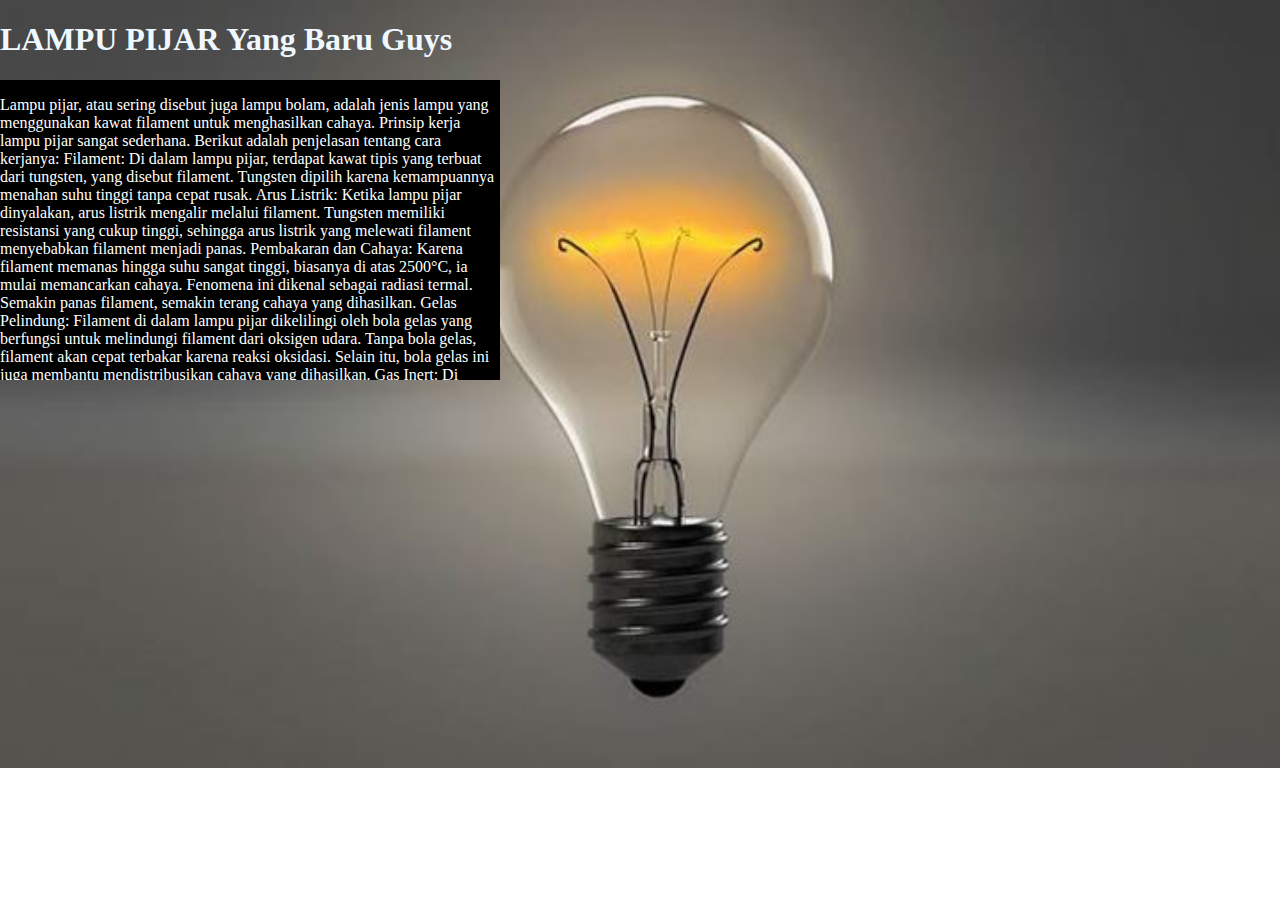
<file: Tugas2/Index.html>
<!DOCTYPE html>
<html lang="en">
<head>
    <meta charset="UTF-8">
    <meta name="viewport" content="width=device-width, initial-scale=1.0">
    <title>Tugas Devacto</title>
    <link rel="stylesheet" href="style.css">
</head>
<body background="Lampu-Pijar.jpg">
    <!-- <img src="Lampu-Pijar.jpg" style="width: 100%; height: auto;"> -->
    <h1 style="color: aliceblue;">LAMPU PIJAR Yang Baru Guys</h1>
    <div class="box-1">
        <p>
            Lampu pijar, atau sering disebut juga lampu bolam, adalah jenis lampu yang menggunakan kawat filament untuk menghasilkan cahaya. Prinsip kerja lampu pijar sangat sederhana. Berikut adalah penjelasan tentang cara kerjanya:

Filament: Di dalam lampu pijar, terdapat kawat tipis yang terbuat dari tungsten, yang disebut filament. Tungsten dipilih karena kemampuannya menahan suhu tinggi tanpa cepat rusak.

Arus Listrik: Ketika lampu pijar dinyalakan, arus listrik mengalir melalui filament. Tungsten memiliki resistansi yang cukup tinggi, sehingga arus listrik yang melewati filament menyebabkan filament menjadi panas.

Pembakaran dan Cahaya: Karena filament memanas hingga suhu sangat tinggi, biasanya di atas 2500°C, ia mulai memancarkan cahaya. Fenomena ini dikenal sebagai radiasi termal. Semakin panas filament, semakin terang cahaya yang dihasilkan.

Gelas Pelindung: Filament di dalam lampu pijar dikelilingi oleh bola gelas yang berfungsi untuk melindungi filament dari oksigen udara. Tanpa bola gelas, filament akan cepat terbakar karena reaksi oksidasi. Selain itu, bola gelas ini juga membantu mendistribusikan cahaya yang dihasilkan.

Gas Inert: Di dalam bola gelas, seringkali terdapat gas inert seperti argon atau nitrogen. Gas ini membantu mengurangi proses pembakaran filament dan memperpanjang umur lampu dengan mengurangi oksidasi tungsten.

Efisiensi dan Kelemahan: Meskipun lampu pijar memiliki kualitas cahaya yang baik dan harga yang relatif murah, mereka tidak efisien dalam hal energi. Sebagian besar energi yang dikonsumsi lampu pijar diubah menjadi panas, bukan cahaya. Ini menjadikannya kurang efisien dibandingkan dengan teknologi lampu modern seperti LED atau CFL.

Secara umum, lampu pijar banyak digunakan karena harganya yang terjangkau dan kualitas cahayanya yang baik. Namun, dengan kemajuan teknologi, banyak orang beralih ke lampu LED atau CFL yang lebih efisien dan memiliki umur pakai lebih panjang.





        </p>
    </div>
</body>
</html>
</file>
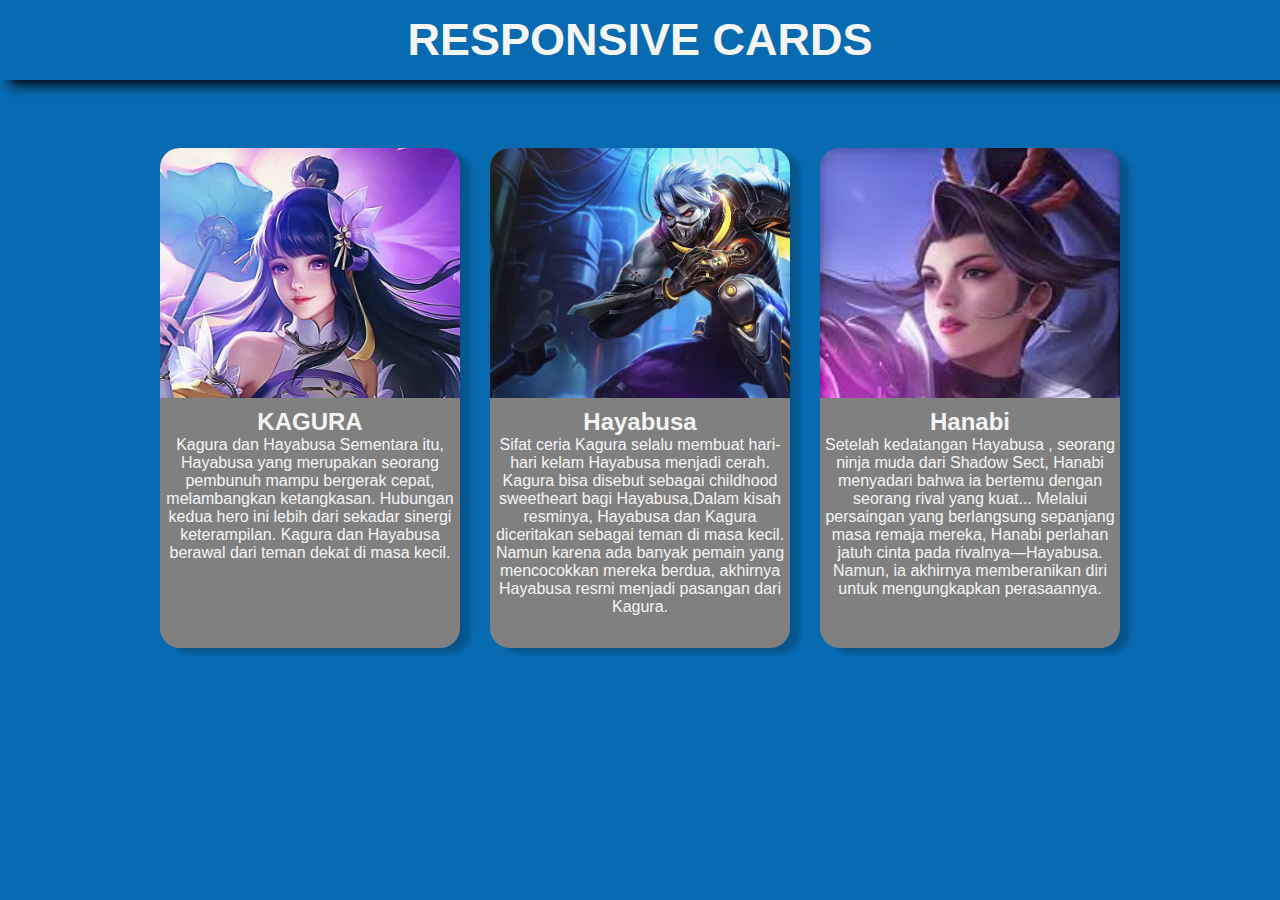
<file: Tugas3/index.html>
<!DOCTYPE html>
<html lang="en">
<head>
    <meta charset="UTF-8">
    <meta name="viewport" content="width=device-width, initial-scale=1.0">
    <title>Tugas Ke 3</title>
    <link rel="stylesheet" href="style.css">
</head>
<body style="background-color: rgb(8, 106, 176);">
    <h1 class="title" >
        RESPONSIVE CARDS
    </h1><br>
    <!-- box one -->
   <div class="container">
    <div class="card">
        <div class="card-image img1"></div>
        <h2>KAGURA</h2>
        <p>Kagura dan Hayabusa

            Sementara itu, Hayabusa yang merupakan seorang pembunuh mampu bergerak cepat, melambangkan ketangkasan. Hubungan kedua hero ini lebih dari sekadar sinergi keterampilan. Kagura dan Hayabusa berawal dari teman dekat di masa kecil.</p>
    </div>
    <div class="card">
        <div class="card-image img2"></div>
        <h2>Hayabusa</h2>
        <p>Sifat ceria Kagura selalu membuat hari-hari kelam Hayabusa menjadi cerah. Kagura bisa disebut sebagai childhood sweetheart bagi Hayabusa,Dalam kisah resminya, Hayabusa dan Kagura diceritakan sebagai teman di masa kecil. Namun karena ada banyak pemain yang mencocokkan mereka berdua, akhirnya Hayabusa resmi menjadi pasangan dari Kagura.</p>
        </div>
        <div class="card">
            <div class="card-image img3"></div>
            <h2>Hanabi</h2>
            <p>Setelah kedatangan Hayabusa , seorang ninja muda dari Shadow Sect, Hanabi menyadari bahwa ia bertemu dengan seorang rival yang kuat... Melalui persaingan yang berlangsung sepanjang masa remaja mereka, Hanabi perlahan jatuh cinta pada rivalnya—Hayabusa. Namun, ia akhirnya memberanikan diri untuk mengungkapkan perasaannya.</p>
            </div>
   </div>
</body>
</html>
</file>
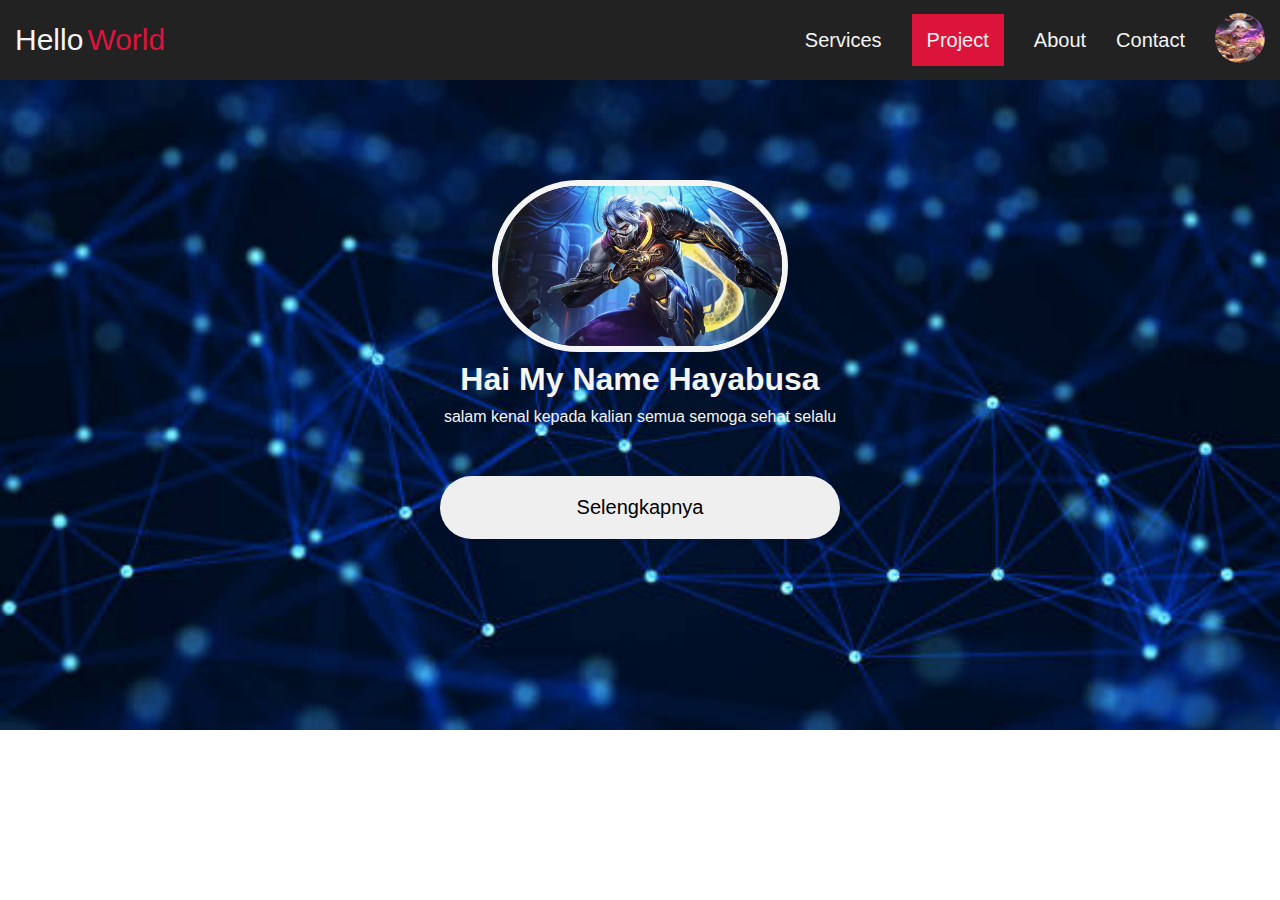
<file: Tugas_Kelompok/index.html>
<!DOCTYPE html>
<html lang="en">
<head>
    <meta charset="UTF-8">
    <meta name="viewport" content="width=device-width, initial-scale=1.0">
    <title>Document</title>
    <link rel="stylesheet" href="style.css">
</head>
<body>
     <div class="containerF">
        <!-- Navigation Bar -->
        <nav class="nav">
            <div class="brand">
                <div class="start">hello</div>
                <div class="last">world</div>
            </div>
            <!-- <h1>Follow Me</h1> -->
            <ul class="Navigation">
                <li><a href="/">Services</a></li>
                <li><a href="/" class="active">Project</a></li>
                <li><a href="/">About</a></li>
                <li><a href="/">Contact</a></li>
                <li><img src="hanabi.gif" alt=""></li>
            </ul>
        </nav> 
        <!-- Navigation Bar  selesai-->   
        <section class="banner">
            <img src="hayabusa.jpg">
            <h1>hai my name hayabusa</h1>
            <p>salam kenal kepada kalian semua semoga sehat selalu</p>
             <a href=""><button>selengkapnya</button></a>   
        </section>
     </div>

    <!-- Content -->
    
    <!-- Conter selesai-->

    <!-- Fotter -->

    <!-- Fotter selesai -->
</body>
</html>
</file>
<file: Tugas2/style.css>
body{
    margin: 0;
    padding: 0;
    font-family: 'Times New Roman', Times, serif;
    background-repeat: no-repeat;
    background-size: cover;
}
img {
    position: absolute;
    z-index: -1;
}
.box-1 {
    width: 500px;
    height: 300px;
    background-color: black;
    color: white;
    overflow: hidden;
    overflow-y: scroll;
}
</file>
<file: Tugas3/style.css>
*, html, body {
    margin: 0;
    padding: 0;
    font-family: Arial, Helvetica, sans-serif;
}
.title {
    font-size: 45px;
    color: whitesmoke;
    height: 80px;
    display: flex;
    justify-content: center;
    box-shadow: 10px 5px 12px 0 black;
    align-items: center;
}
.container {
    display: flex;
    justify-content: center;
    margin: 20px;
    padding: 20px;
    gap: 10px;
}
.card {
    background-color: gray;
    width: 300px;
    height: 500px;
    margin: 10px;
    box-shadow: 10px 5px 5px 0 rgba(0,0,0,0.2);
    border-radius: 20px;
    color: whitesmoke;
    text-align: center;
    /* overflow: hidden; */
    /* overflow: scroll; */
    /* overflow-y: scroll; */
    /* text-align: center; */
}
.card:hover{
   width: 320px;
   height: 500px;
   transition: .5s ease ;
   background-color: whitesmoke;
   color: black;
}
.card-image {
    background-color: aqua;
    height: 200px;
    margin-bottom: 10px;
    overflow: hidden;
    background-size: cover;
}
.img1 {
    background-image: url(kagura.jpg);
    border-top-right-radius: 20px;
    border-top-left-radius: 20px;
}
.img2 {
    background-image: url(hayabusa.jpg);
    border-top-right-radius: 20px;
    border-top-left-radius: 20px;
}
.img3 {
    background-image: url(Hanabi.jpg);
    border-top-right-radius: 20px;
    border-top-left-radius: 20px;
}
.card .card-image {
    padding: 25px;
}
</file>
<file: Tugas_Kelompok/style.css>
*, html, body {
    margin: 0;
    padding: 0;
    font-family: "Roboto", sans-serif;
}
.containerF {
    display: flex;
    flex-direction: row;
    flex-wrap: wrap;
    width: 100%;
    height: 80px;
    /* background-color: aqua; */
    /* background-image: url(background_web.jpg);
    background-repeat: no-repeat;
    background-size: cover; */
}
.nav {
    display: flex;
    justify-content: space-between;
    align-items: center;
    font-size: 20px;
    width: 100%;
    height: 80px;
    background-color: #222;
    box-shadow: 0 7px 15px 0 rgba(0, 0, 0,0.5);
}
.brand {
    display: flex;
    flex-direction: row;
    font-size: 1.5em;
    padding: 15px;
    text-transform: capitalize;
}
.start {
    color: whitesmoke;
    font-weight: 400;
}
.last {
    color: crimson;
    padding-left: 4px;
}
.Navigation {
    display: flex;
    justify-content: center;
    align-items: center;
}
.Navigation > li {
    list-style-type: none;
    padding: 15px;
}
.Navigation > li > a {
    color: whitesmoke;
    font-size: 20px;
    text-decoration: none;
    text-transform: capitalize;
}

.Navigation >li > a:hover {
    color: crimson;
    transition: all .3s ease-in-out;
}
.Navigation >li >img:hover {
    width: 65px;
    height: 65px;
    background-size: cover;
    border-radius: 65px;
    transition: all .3s ease-in-out;
}
.Navigation >li >img {
    width: 50px;
    height: 50px;
    background-size: cover;
    border-radius: 50px;
}
.active {
    background-color: crimson;
    color: whitesmoke;
    padding: 15px;
}
.active:hover {
    color: whitesmoke !important;
}
.banner {
    background-image: url(background_web.jpg); 
    background-repeat: no-repeat;
    background-size: cover;
    width: 100%;
    height: 650px;
    text-align: center;
    color: whitesmoke;
}
.banner > img {
    border-radius: 120px;
    height: 160px;
    margin-top: 100px;
    border: 6px solid whitesmoke;
}   
.banner h1 {
    text-transform: capitalize;
    margin-top: 5px;
    margin-bottom: 10px;
}
button > a {
    list-style-type: none;
}
button {
    margin-top: 50px;
    padding: 20px;
    width: 400px;
    border-radius: 55px;
    border: none;
    font-size: 20px;
    text-transform: capitalize;
}
button:hover {
    background: none;
    color: whitesmoke;
    border: 1px solid whitesmoke;
    transition: .2s ease-in-out;
}
</file>
